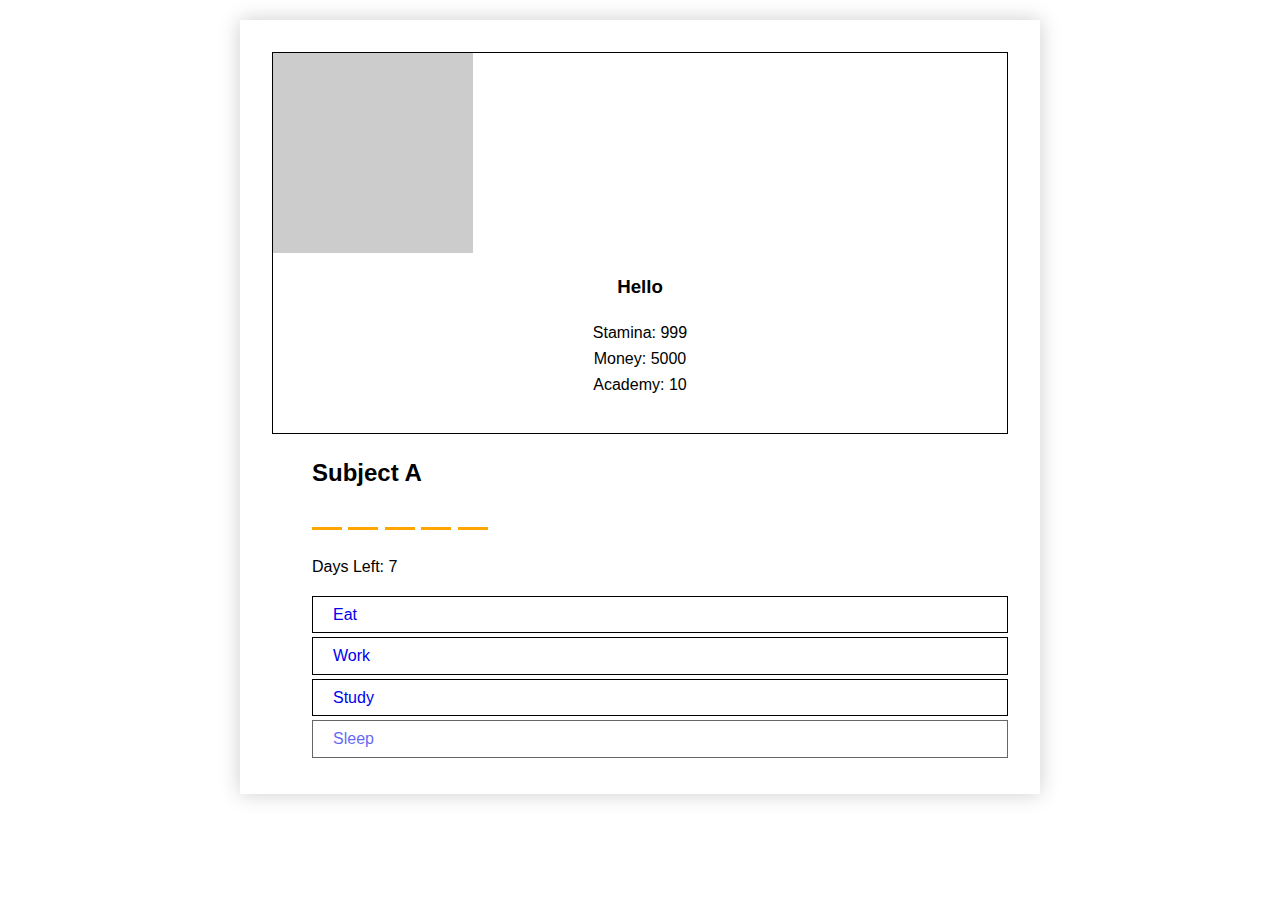
<file: index-game.html>
<!DOCTYPE html>
<html lang="en">
<head>
    <meta charset="UTF-8">
    <meta name="viewport" content="width=device-width, initial-scale=1.0">
    <meta http-equiv="X-UA-Compatible" content="ie=edge">
    <title>Well Yeah</title>
    <link rel="stylesheet" href="style.css">
</head>
<body>

    <section class="sectbox">
        <div class="sidebar">
            <div class="box"></div>
            <h3 class="mood">Hello</h3>
            <p>
                Stamina: <span class="staminastat">999</span><br />
                Money: <span class="moneystat">5000</span><br />
                Academy: <span class="academystat">10</span>
            </p>
        </div>
        <div class="mainbody">
            <div class="resultbox disabled">
                <h3 class="finalmsgtitle">Congratulations!</h3>
                <p class="finalmsgbody">You have succeeded!</p>
                <a href="#" class="resetgame">Reset Game</a>
            </div>
            <div class="actionbox">
                <h2>Subject A</h2>
                <div class="actionbar">
                    <ul>
                        <li id="act1"></li>
                        <li id="act2"></li>
                        <li id="act3"></li>
                        <li id="act4"></li>
                        <li id="act5"></li>
                    </ul>
                </div>
                <p>Days Left: <span class="daycounter">7</span></p>
                <ul>
                    <li class="action"><a href="#" id="eatbtn" class="actbtn">Eat</a></li>
                    <li class="action"><a href="#" id="workbtn" class="actbtn">Work</a></li>
                    <li class="action"><a href="#" id="studybtn" class="actbtn">Study</a></li>
                    <li class="action"><a href="#" id="sleepbtn" class="actbtn disabled">Sleep</a></li>
                </ul>
            </div>
        </div>
    </section>
    <script src="script.js"></script>
</body>
</html>
</file>
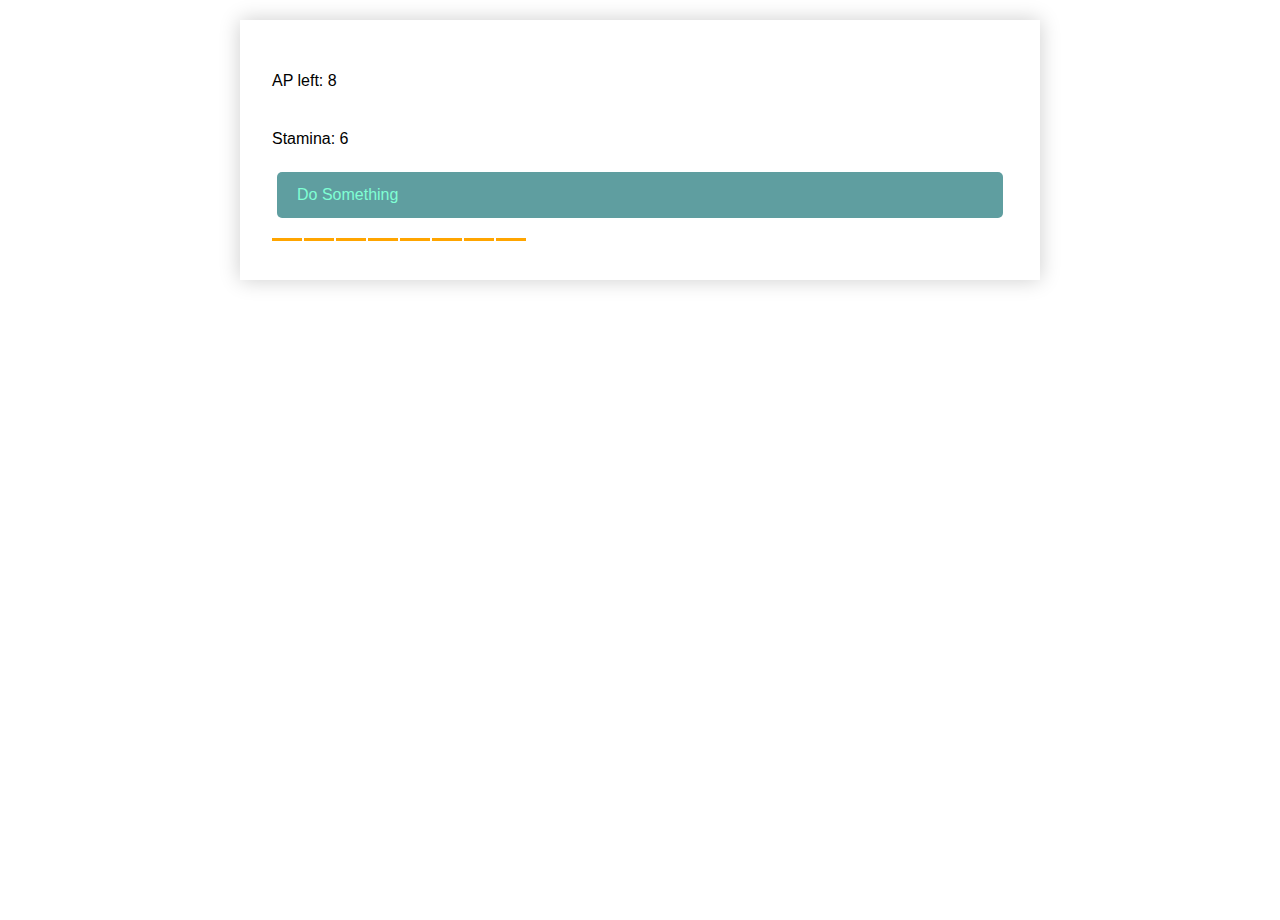
<file: index-graph.html>
<!DOCTYPE html>
<html lang="en">
<head>
    <meta charset="UTF-8">
    <meta name="viewport" content="width=device-width, initial-scale=1.0">
    <meta http-equiv="X-UA-Compatible" content="ie=edge">
    <title>OwYea</title>
    <link rel="stylesheet" href="style.css">
<body>

    <section class="sectbox">
       <p>AP left: <span class="apleft">99</span> <small><span class="messageboard"></span></small></p>
       <p>Stamina: <span class="stamina"></span></p>
       <a href="#" class="btn hitbutton">Do Something</a>
       <a href="#" class="btn sleepbutton hidden">Sleep</a>
       <a href="#" class="btn reset hidden">Reset</a>
       <div class="actionbar">
         <ul class="list"></ul>
       </div>
      
    </section>
    <script src="actionbar.js"></script>
</body>
</html>
</file>
<file: style.css>
* {
    box-sizing: border-box;
}
body {
    font-family:'Segoe UI', Tahoma, Geneva, Verdana, sans-serif;
    line-height: 1.6;
    min-height: 100vh;
    margin: 0;
    padding: 0;
}
.box {
    display: block;
    width: 200px;
    height: 200px;
    background-color: #ccc;
}

.sectbox {
    width: 80%;
    max-width: 800px;
    box-shadow: 0 0 20px rgba(0, 0, 0,0.2);
    padding: 2em;
    margin: 20px auto;
    display: flex;
    flex-direction: column;
   
}
.sidebar {
    border: 1px solid black;
    text-align: center;
    padding-bottom: 20px;
}
.mainbody {
    margin-left: 40px;
    display:flex;
    flex-direction: column;
}
.sectbox.prs  {
    flex-direction: column;
}

.sectbox.loop {
    display: block;
    flex-direction: unset;
}

.sectbox.prs div {
    text-align: center;
}
.thescore h2 {
    margin: 0;
}
.thering h1{
    margin: 0;
}
.theform {
    text-align: center;    
}
.stattitle{
    margin-bottom: 0;
}
.statboard {
    display: flex;
    flex-direction: row;
}
.CPUstat, .PlayerStat {
  flex-basis: calc(50% - 20px);
  text-align: right;
  margin-right: 15%;
  font-size: 80%;
}
.statusbox {
    border: 1px solid black;
    padding: 20px;
    width: 200px;
    float: right;
    display: none;
}
.btn {
    display: block;
    text-decoration: none;
    background-color: cadetblue;
    color: black;
    border-radius: 5px;
    padding: 10px 20px;
    color: aquamarine;
    margin: 5px;
    display: inline-block;
}
.btn.disabled, .actbtn.disabled {
  pointer-events: none;
  cursor: default;
  opacity: .6;
}
.btn:hover, .btn:focus {
    opacity: .8;
    color: white;
}

.resultbox {
    display: block;
    border: 1px solid black;
    text-align: center;
    padding:  20px;
}
.resultbox.disabled {
    display: none;
}
.resultbox h3, .resultbox p {
    margin: 0;
}

.actionbox ul {
    list-style: none;
    margin:0;
    padding: 0;
}
.action {
    margin-bottom: 4px;
}
.actbtn {
    display: block;
    padding: 5px 20px;
    border: 1px solid black;
    text-decoration: none;
}
.actbtn:hover {
    background-color: black;
    color: white;
}
.actionbar ul {
    list-style: none;
    margin: 0;
    padding: 0;
}
.actionbar li {
    display: inline-block;
    height: 3px;
    width: 30px;
    background-color: orange;
    margin-right: 2px;
}
.actionbar li.disabled {
    background-color: grey;
}

.main {
    width: 100%;
    margin-left: 30px;
}

.main .actionbar {
    margin-bottom: 40px;
}
.main .actionbar li {
    margin-right: 2px;
}

.hidden {
    display: none;
}
.apleft {
    margin-right: 20px;
}
</file>
